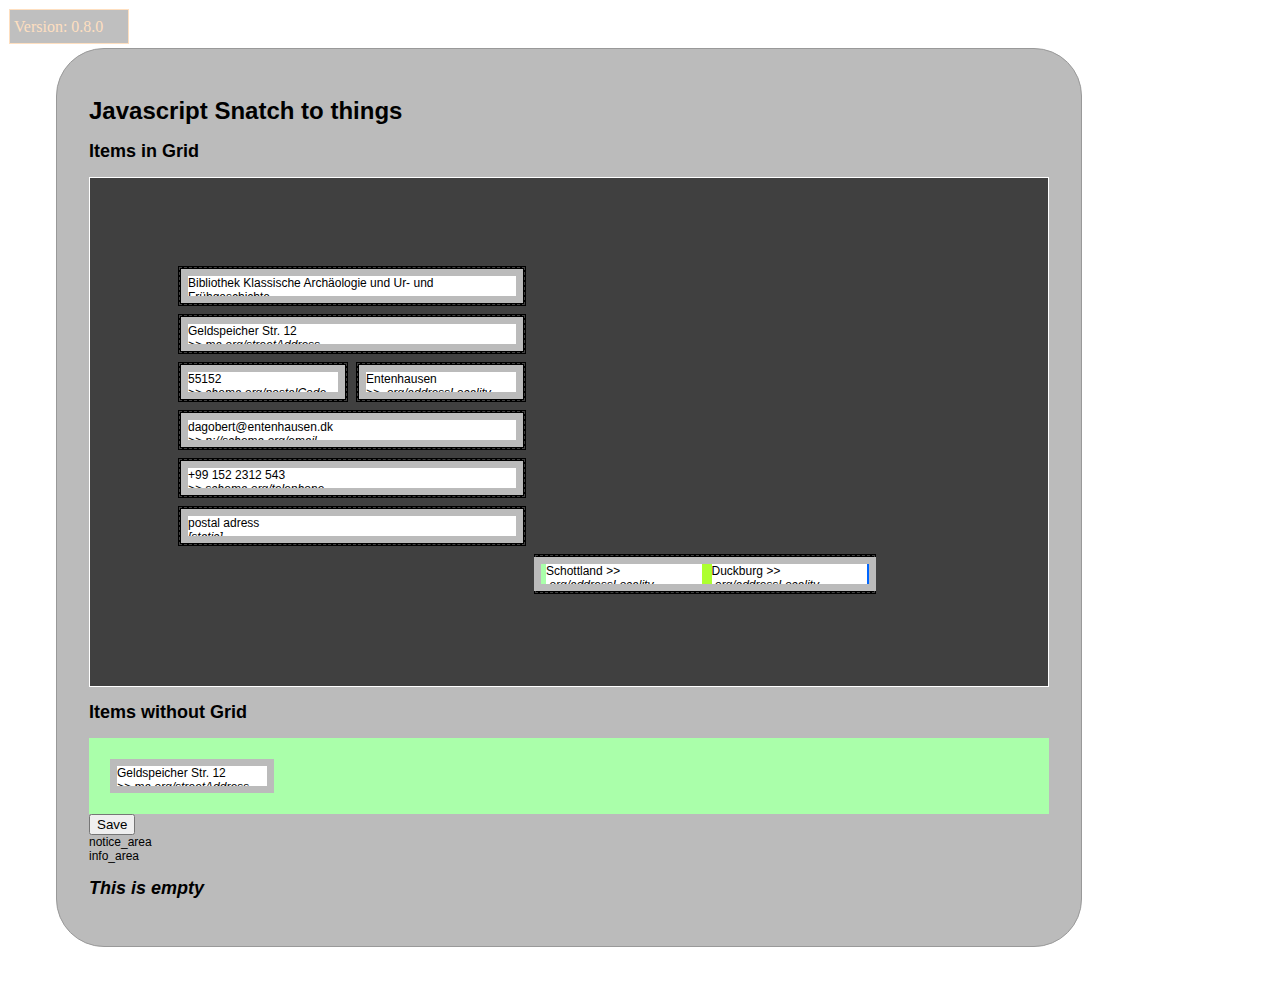
<file: index.html>
<html>
     <head>
         <title>Javascript things test</title>
         <script src="./boxed_things.js"></script>
         <link rel="stylesheet" href="./basic.css">
     </head>
     <body>
         <div class="main" id="tou_layouter">
             <h1>Javascript Snatch to things</h1>
             <h2>Items in Grid</h2>
             <div id="tou_assembly" class="tou_assembly">
                <form name="editCollectioNRearrange" action="/typo3/index.php?M=web_SparqlToucanSparqlbackend&amp;moduleToken=0ec75c53601a4720fcc585df1e698a2eb48f2f24&amp;tx_sparqltoucan_web_sparqltoucansparqlbackend%5Baction%5D=editCollectionRearrange&amp;tx_sparqltoucan_web_sparqltoucansparqlbackend%5Bcontroller%5D=Backend" method="post" id="tou_form">
                    <input type="hidden" name="tx_sparqltoucan_web_sparqltoucansparqlbackend[__referrer][@extension]" value="SparqlToucan">
                    <input type="hidden" name="tx_sparqltoucan_web_sparqltoucansparqlbackend[__referrer][@vendor]" value="Ubl">
                    <input type="hidden" name="tx_sparqltoucan_web_sparqltoucansparqlbackend[__referrer][@controller]" value="Backend">
                    <input type="hidden" name="tx_sparqltoucan_web_sparqltoucansparqlbackend[__referrer][@action]" value="editCollectionDynamicLayout">
                    <input type="hidden" name="tx_sparqltoucan_web_sparqltoucansparqlbackend[__referrer][arguments]" value="YTozOntzOjEwOiJjb2xsZWN0aW9uIjtzOjE6IjYiO3M6NjoiYWN0aW9uIjtzOjI3OiJlZGl0Q29sbGVjdGlvbkR5bmFtaWNMYXlvdXQiO3M6MTA6ImNvbnRyb2xsZXIiO3M6NzoiQmFja2VuZCI7fQ==6520fa55244e4e29c8a3d12d242682139642b113">
                    <input type="hidden" name="tx_sparqltoucan_web_sparqltoucansparqlbackend[__referrer][@request]" value="a:4:{s:10:&quot;@extension&quot;;s:12:&quot;SparqlToucan&quot;;s:11:&quot;@controller&quot;;s:7:&quot;Backend&quot;;s:7:&quot;@action&quot;;s:27:&quot;editCollectionDynamicLayout&quot;;s:7:&quot;@vendor&quot;;s:3:&quot;Ubl&quot;;}b2dae0416e7026cd4832d4cb2f7426e270cf776f">
                    <input type="hidden" name="tx_sparqltoucan_web_sparqltoucansparqlbackend[__trustedProperties]" value="a:1:{s:23:&quot;editCollectioNRearrange&quot;;a:7:{i:24;i:1;i:25;i:1;i:26;i:1;i:27;i:1;i:28;i:1;i:29;i:1;i:38;i:1;}}fc68c3b8666ba1a6805a4e6335870f0adbe9ed0c">
                    <div class="tou_spaceblock">
                        <div class="tou_bench" id="tou_bench">
                            <div style="grid-area: 1    /   1   /  2  / 3">Bibliothek Klassische Archäologie und Ur- und Frühgeschichte
                                <em>Bibo Label 1</em>
                                <input type="hidden" name="tx_sparqltoucan_web_sparqltoucansparqlbackend[editCollectioNRearrange][24]" value="1    /   1   /  2  / 3">
                            </div>
                            <div style="grid-area: 4    /   1   /  5  / 3">dagobert@entenhausen.dk
                                <em>&gt;&gt; p://schema.org/email</em>
                                <input type="hidden" name="tx_sparqltoucan_web_sparqltoucansparqlbackend[editCollectioNRearrange][25]" value="4    /   1   /  5  / 3">
                            </div>
                            <div style="grid-area: 5    /   1   /  6  / 3">+99 152 2312 543
                                <em>&gt;&gt; schema.org/telephone</em>
                                <input type="hidden" name="tx_sparqltoucan_web_sparqltoucansparqlbackend[editCollectioNRearrange][26]" value="5    /   1   /  6  / 3">
                            </div>
                            <div style="grid-area: 2    /   1   /  3  / 3">Geldspeicher Str. 12
                                <em>&gt;&gt; ma.org/streetAddress</em>
                                <input type="hidden" name="tx_sparqltoucan_web_sparqltoucansparqlbackend[editCollectioNRearrange][27]" value="2    /   1   /  3  / 3">
                            </div>
                            <div style="grid-area: 3    /   1   /  4  / 2">55152
                                <em>&gt;&gt; chema.org/postalCode</em>
            
                                <input type="hidden" name="tx_sparqltoucan_web_sparqltoucansparqlbackend[editCollectioNRearrange][28]" value="3    /   1   /  4  / 2">
                            </div>
                            <div style="grid-area: 3    /   2   /  4  / 3">Entenhausen
                                <em>&gt;&gt; .org/addressLocality</em>
                                <input type="hidden" name="tx_sparqltoucan_web_sparqltoucansparqlbackend[editCollectioNRearrange][29]" value="3    /   2   /  4  / 3">
                            </div>
                            <div style="grid-area: 6    /   1   /  7  / 3">postal adress
                                <em>[static]</em>
                                <input type="hidden" name="tx_sparqltoucan_web_sparqltoucansparqlbackend[editCollectioNRearrange][38]" value="6    /   1   /  7  / 3">
                            </div>

                            <div style="grid-area: 7 / 3 / 8 / 5;">
                                <div class="tou_create_subentry">
                                    Schottland
                                    <em>&gt;&gt; .org/addressLocality</em>
                                    <input type="hidden" name="tx_sparqltoucan_web_sparqltoucansparqlbackend[editCollectioNRearrange][29]" value="4 / 3 / 5 / 4">
                                </div>
                                <div class="tou_create_subentry">
                                    Duckburg
                                    <em>&gt;&gt; .org/addressLocality</em>
                                    <input type="hidden" name="tx_sparqltoucan_web_sparqltoucansparqlbackend[editCollectioNRearrange][29]" value="4 / 3 / 5 / 4">
                                </div>
                            </div>

                        </div>
                    </div>
            </div>
                

            <h2>Items without Grid</h2>
                <!--Area without grid interaction-->
                <div class="tx_sparqltoucan_layouter_free">
                    <div id="tou_warehouse" class="tou_warehouse">
                        <div class="tou_containment">Geldspeicher Str. 12
                            <em>&gt;&gt; ma.org/streetAddress</em>
                            <input type="hidden" name="tx_sparqltoucan_web_sparqltoucansparqlbackend[editCollectioNRearrange][27]" value="2    /   1   /  3  / 3">
                        </div>
                    </div>
                </div>
                <input type="submit" value="Save">
            </form>
<!--
             <div id="staging" class="staging_area">
                 

                 
                <div id="resting_place" class="resting">
                    <div class="dummyBlock">
                        <div class="target_grid" id="design_grid">
                            <div id="target_area_default" class="target_field" style="grid-area: 2 / 2 / 3 / 3;"></div>
                        </div>
                    </div>
                </div>
                
                
             </div>
         </div>-->
         <div id="notice_area">notice_area</div>
         <div id="info_area">info_area</div>
         <h2 id="position_thingy"><em>This is empty</em></h2>
         <!--<div style="background: red; position: absolute; left: 0; top:0; width:3px;height:3px;" id="roterPunkt"></div>-->
     </body>
 </html>
</file>
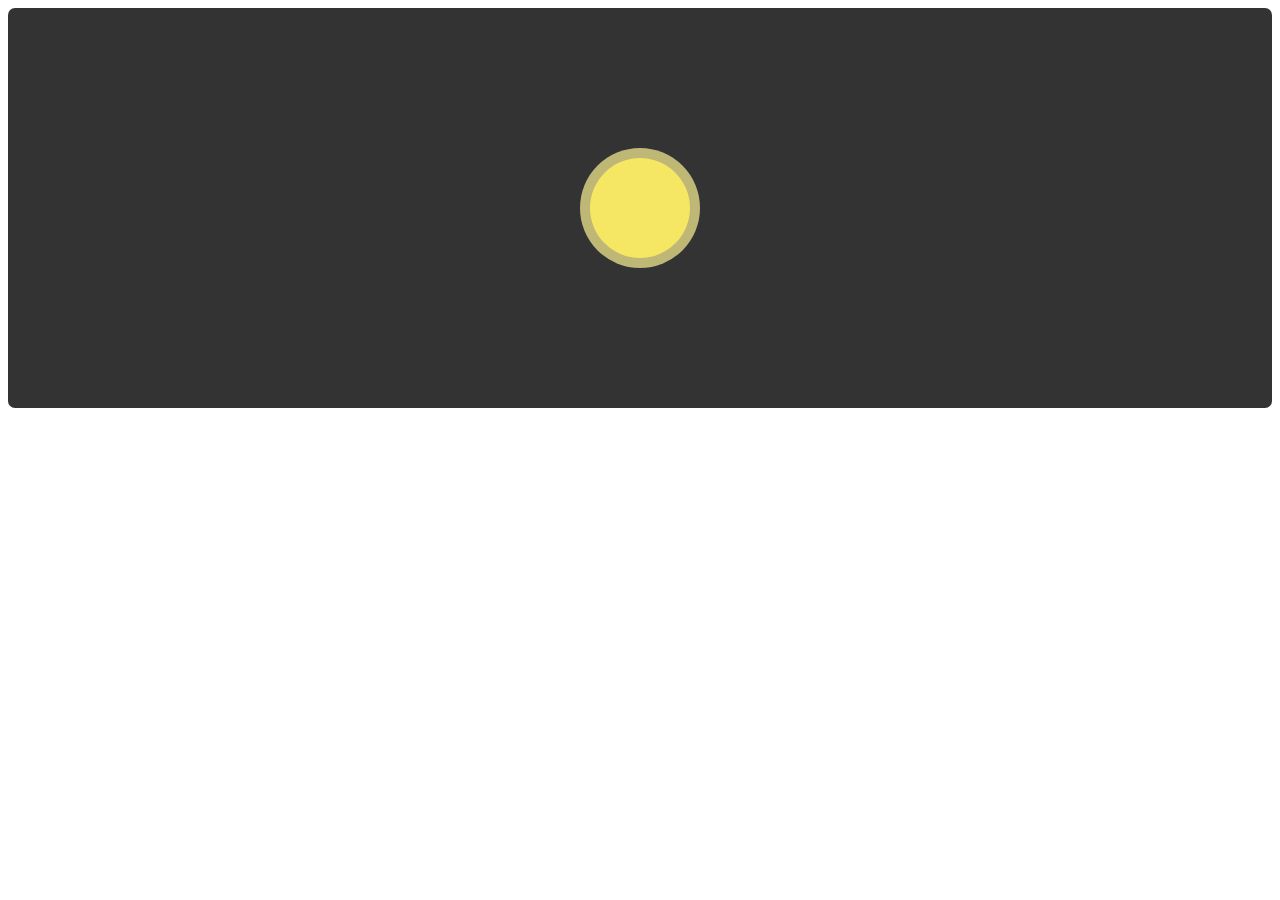
<file: example1.html>
<!DOCTYPE html>
<!--Source: https://www.kirupa.com/html5/drag.htm -->
<html>

<head>
  <meta name="viewport" 
        content="width=device-width, 
        initial-scale=1.0, 
        user-scalable=no" />
  <title>Drag/Drop/Bounce</title>
  <style>
    #container {
      width: 100%;
      height: 400px;
      background-color: #333;
      display: flex;
      align-items: center;
      justify-content: center;
      overflow: hidden;
      border-radius: 7px;
      touch-action: none;
    }
    #item {
      width: 100px;
      height: 100px;
      background-color: rgb(245, 230, 99);
      border: 10px solid rgba(136, 136, 136, .5);
      border-radius: 50%;
      touch-action: none;
      user-select: none;
    }
    #item:active {
      background-color: rgba(168, 218, 220, 1.00);
    }
    #item:hover {
      cursor: pointer;
      border-width: 20px;
    }
  </style>
</head>

<body>

  <div id="outerContainer">
    <div id="container">
      <div id="item">

      </div>
    </div>
  </div>

  <script>
    var dragItem = document.querySelector("#item");
    var container = document.querySelector("#container");

    var active = false;
    var currentX;
    var currentY;
    var initialX;
    var initialY;
    var xOffset = 0;
    var yOffset = 0;

    container.addEventListener("touchstart", dragStart, false);
    container.addEventListener("touchend", dragEnd, false);
    container.addEventListener("touchmove", drag, false);

    container.addEventListener("mousedown", dragStart, false);
    container.addEventListener("mouseup", dragEnd, false);
    container.addEventListener("mousemove", drag, false);

    function dragStart(e) {
      if (e.type === "touchstart") {
        initialX = e.touches[0].clientX - xOffset;
        initialY = e.touches[0].clientY - yOffset;
      } else {
        initialX = e.clientX - xOffset;
        initialY = e.clientY - yOffset;
      }

      if (e.target === dragItem) {
        active = true;
      }
    }

    function dragEnd(e) {
      initialX = currentX;
      initialY = currentY;

      active = false;
    }

    function drag(e) {
      if (active) {
      
        e.preventDefault();
      
        if (e.type === "touchmove") {
          currentX = e.touches[0].clientX - initialX;
          currentY = e.touches[0].clientY - initialY;
        } else {
          currentX = e.clientX - initialX;
          currentY = e.clientY - initialY;
        }

        xOffset = currentX;
        yOffset = currentY;

        setTranslate(currentX, currentY, dragItem);
      }
    }

    function setTranslate(xPos, yPos, el) {
      el.style.transform = "translate3d(" + xPos + "px, " + yPos + "px, 0)";
    }
  </script>
</body>

</html>
</file>
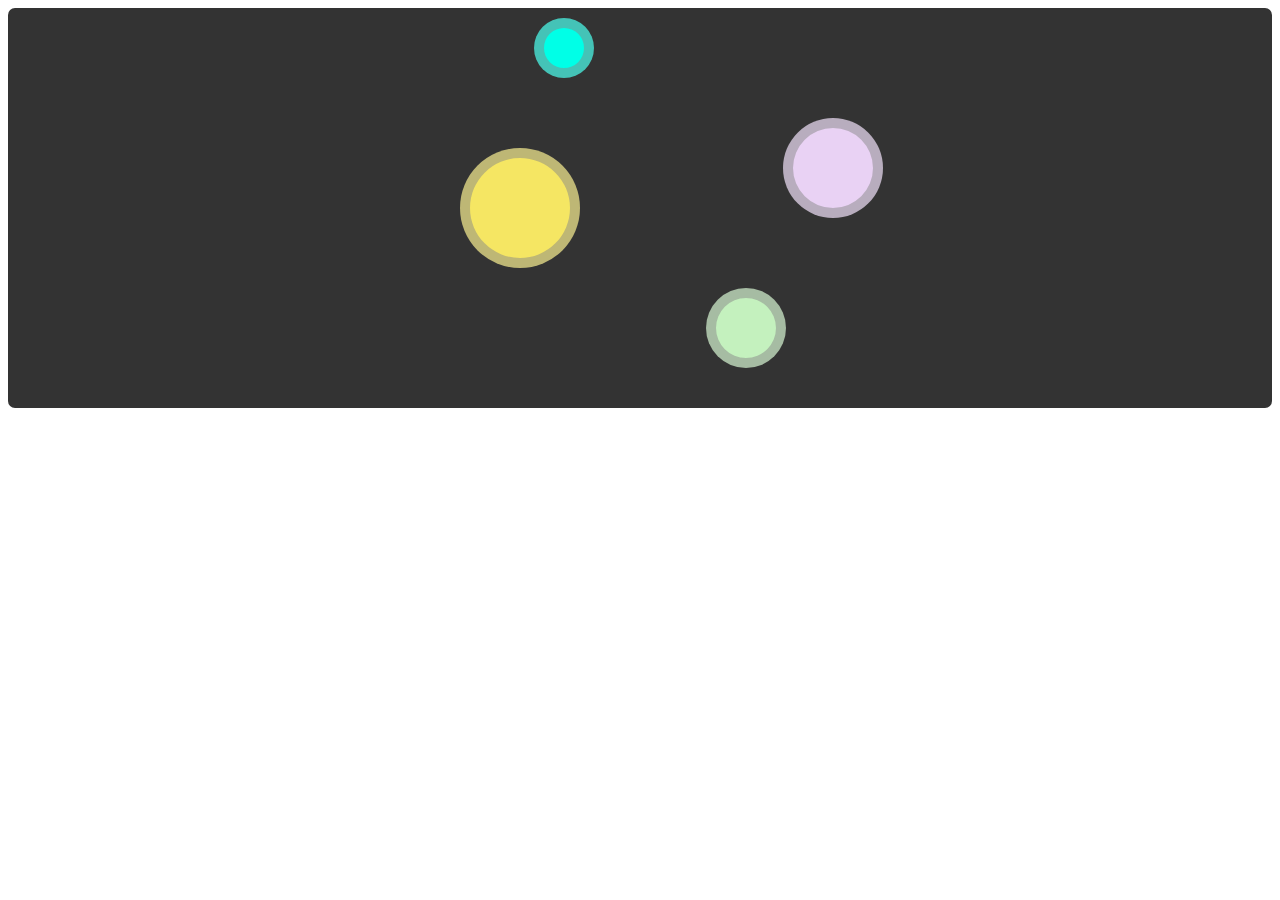
<file: example2.html>
<!DOCTYPE html>
<!--Source: https://www.kirupa.com/html5/drag.htm -->
<html>

<head>
  <meta name="viewport" content="width=device-width, initial-scale=1.0, user-scalable=no" />
  <title>Drag Multiple Elements</title>
  <style>
    #container {
      width: 100%;
      height: 400px;
      background-color: #333;
      display: flex;
      align-items: center;
      justify-content: center;
      overflow: hidden;
      border-radius: 7px;
      touch-action: none;
    }

    .item {
      border-radius: 50%;
      touch-action: none;
      user-select: none;
      position: relative;
    }

    .one {
      width: 100px;
      height: 100px;
      background-color: rgb(245, 230, 99);
      border: 10px solid rgba(136, 136, 136, .5);
      top: 0px;
      left: 0px;
    }

    .two {
      width: 60px;
      height: 60px;
      background-color: rgba(196, 241, 190, 1);
      border: 10px solid rgba(136, 136, 136, .5);
      top: 30%;
      left: 10%;
    }

    .three {
      width: 40px;
      height: 40px;
      background-color: rgb(0, 255, 231);
      border: 10px solid rgba(136, 136, 136, .5);
      top: -40%;
      left: -10%;
    }

    .four {
      width: 80px;
      height: 80px;
      background-color: rgb(233, 210, 244);
      border: 10px solid rgba(136, 136, 136, .5);
      top: -10%;
      left: 5%;
    }

    .item:active {
      opacity: .75;
    }

    .item:hover {
      cursor: pointer;
    }
  </style>
</head>

<body>

  <div id="outerContainer">
    <div id="container">
      <div class="item one">

      </div>
      <div class="item two">

      </div>
      <div class="item three">

      </div>
      <div class="item four">

      </div>
    </div>
  </div>

  <script>
    var container = document.querySelector("#container");
    var activeItem = null;

    var active = false;

    container.addEventListener("touchstart", dragStart, false);
    container.addEventListener("touchend", dragEnd, false);
    container.addEventListener("touchmove", drag, false);

    container.addEventListener("mousedown", dragStart, false);
    container.addEventListener("mouseup", dragEnd, false);
    container.addEventListener("mousemove", drag, false);

    function dragStart(e) {

      if (e.target !== e.currentTarget) {
        active = true;

        // this is the item we are interacting with
        activeItem = e.target;

        if (activeItem !== null) {
          if (!activeItem.xOffset) {
            activeItem.xOffset = 0;
          }

          if (!activeItem.yOffset) {
            activeItem.yOffset = 0;
          }

          if (e.type === "touchstart") {
            activeItem.initialX = e.touches[0].clientX - activeItem.xOffset;
            activeItem.initialY = e.touches[0].clientY - activeItem.yOffset;
          } else {
            console.log("doing something!");
            activeItem.initialX = e.clientX - activeItem.xOffset;
            activeItem.initialY = e.clientY - activeItem.yOffset;
          }
        }
      }
    }

    function dragEnd(e) {
      if (activeItem !== null) {
        activeItem.initialX = activeItem.currentX;
        activeItem.initialY = activeItem.currentY;
      }

      active = false;
      activeItem = null;
    }

    function drag(e) {
      if (active) {
        if (e.type === "touchmove") {
          e.preventDefault();

          activeItem.currentX = e.touches[0].clientX - activeItem.initialX;
          activeItem.currentY = e.touches[0].clientY - activeItem.initialY;
        } else {
          activeItem.currentX = e.clientX - activeItem.initialX;
          activeItem.currentY = e.clientY - activeItem.initialY;
        }

        activeItem.xOffset = activeItem.currentX;
        activeItem.yOffset = activeItem.currentY;

        setTranslate(activeItem.currentX, activeItem.currentY, activeItem);
      }
    }

    function setTranslate(xPos, yPos, el) {
      el.style.transform = "translate3d(" + xPos + "px, " + yPos + "px, 0)";
    }
  </script>
</body>

</html>
</file>
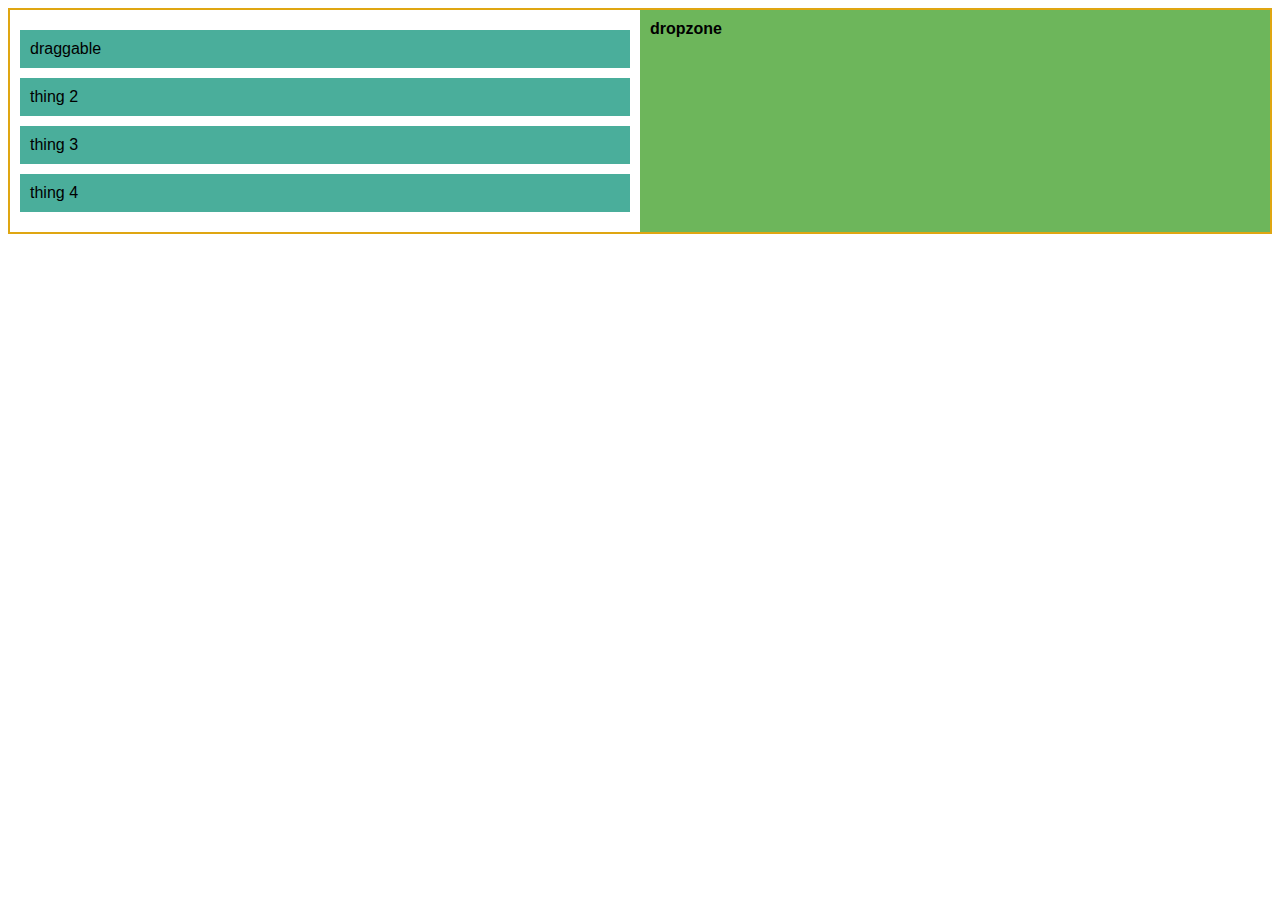
<file: example3.html>
<!DOCTYPE html>
<!-- Stolen from https://www.digitalocean.com/community/tutorials/js-drag-and-drop-vanilla-js -->
<html>
  <head>
    <title>My Drag-and-Drop Example</title>
    <style>
        .example-parent {
    border: 2px solid #DFA612;
    color: black;
    display: flex;
    font-family: sans-serif;
    font-weight: bold;
    }

    .example-origin {
    flex-basis: 100%;
    flex-grow: 1;
    padding: 10px;
    }

    .example-draggable {
    background-color: #4AAE9B;
    font-weight: normal;
    margin-bottom: 10px;
    margin-top: 10px;
    padding: 10px;
    }

    .example-dropzone {
    background-color: #6DB65B;
    flex-basis: 100%;
    flex-grow: 1;
    padding: 10px;
    }
    </style>
    <script>
        function onDragStart(event) {
            event
            .dataTransfer
            .setData('text/plain', event.target.id);

            event
            .currentTarget
            .style
            .backgroundColor = 'yellow';
        }
        function onDragOver(event) {
            event.preventDefault();
        }
        function onDrop(event) {
            const id = event
                .dataTransfer
                .getData('text');
            //Select our draggable element with the id we retrieved:
            const draggableElement = document.getElementById(id);
            //Select our dropzone element:
            const dropzone = event.target;
            //Append our draggable element to the dropzone:
            dropzone.appendChild(draggableElement);
            //Reset our dataTransfer object:
            event
            .dataTransfer
            .clearData();
        }
    </script>
  </head>
  <body>
    <div class="example-parent">
        <div class="example-origin">
          <div
            id="draggable-1"
            class="example-draggable"
            draggable="true"
            ondragstart="onDragStart(event);"
          >
            draggable
          </div>
          <div
        id="draggable-2"
        class="example-draggable"
        draggable="true"
        ondragstart="onDragStart(event);"
        >
        thing 2
        </div>
        <div
        id="draggable-3"
        class="example-draggable"
        draggable="true"
        ondragstart="onDragStart(event);"
        >
        thing 3
        </div>
        <div
        id="draggable-4"
        class="example-draggable"
        draggable="true"
        ondragstart="onDragStart(event);"
        >
        thing 4
        </div>
        </div>
      
        <div
          class="example-dropzone"
          ondragover="onDragOver(event);"
          ondrop="onDrop(event);"
        >
          dropzone
        </div>
      </div>
  </body>
</html>
</file>
<file: basic.css>
:root {
   --black: #000000;
   --white: #FFFFFF;
   --grey1: #BBBBBB;
   --grey2: #999999;
   --grey3: #808080;
   --grey4: #404040;
   --lightblue: #0066ff;
   --lightgreen: #AAFFAA;
   --highlight: #CC0000;
   --link: #4444BB;
   --link-active: #4400BB;
   --tou_content_width: 150px;
   --tou_content_height: 20px;
   --tou_content_border: 7px;
   --tou_targetfield_margin: 6px;
   --tou_targetfield_gap: 8px;
   --lighten-percentage: 20%;
 }

 body {
   font-family: Arial, Helvetica, sans-serif;
   font-size: 12px;
   color: var(--black);
 }

 a {
   color: var(--link);
 }
 a:hover {
   color: var(--link-active);
 }

 div.main {
   margin: auto;
   width: 960px;
   border: 1px solid var(--grey2);
   background: var(--grey1);
   margin: 3rem;
   padding: 2rem;
   border-radius: 3rem;
 }

 div.tou_layouter {
   padding: 3rem;
   display: grid;
 }

 div.tou_assembly {
   background: var(--grey4);
   color: var(--white);
   padding: 5rem 5rem 5rem 5rem;
   border: 1px solid var(--white);
 }

div.tou_bench {
   display: grid;
   grid-row-gap: var(--tou_targetfield_gap);
   grid-column-gap: var(--tou_targetfield_gap);
   margin: 0;
   padding: 0;
}

div.tou_spaceblock {
   margin: 0;
   padding: 0;
   display: inline-block;
}

 div.tou_warehouse {
    background: var(--lightgreen);
    padding: 1rem;
 }

 .tou_target_field {
    background: var(--black);
    outline: 1px dashed var(--grey4);
    outline-offset: -2px;
    min-height: calc(var(--tou_targetfield_margin) + var(--tou_content_height) + var(--tou_content_border) * 2);
    min-width: calc(var(--tou_targetfield_margin) + var(--tou_content_width) + var(--tou_content_border) * 2 );
    display: inline-grid;
 }

 .tou_target_field > * {
    position:relative;
    top: 50%;
    left: 50%;
    transform: translate(-50%, -50%);
 }

 .tou_containment {
    display: grid;
    grid-gap: 0;
    background: var(--white);
    width: calc(var(--tou_content_width) + var(--tou_content_border) * 2 );
    height: calc(var(--tou_content_height) + var(--tou_content_border) * 2 );
 }

 .placeholder {
    color: var(--grey4);
    background: var(--grey2);
 }

 .tou_content_box {
    display: inline-grid;
    grid-column-start: 2;
    grid-column-end: 2;
    grid-row-start: 2;
    grid-row-end: 2;
    user-select: none;
    padding: 0;
    margin: 0;
    width: var(--tou_content_width);
    height: var(--tou_content_height);
    cursor: grab;
    z-index: 10;
    overflow: hidden;
    color: var(--black);
 }

 .tou_warehouse .tou_containment {
    margin: 5px;
 }

.tou_corner_lt, .tou_corner_rt, .tou_corner_lb, .tou_corner_rb {
    /*outline: 1px solid green;
    outline-offset: -1px;*/
    background: var(--grey1);
    display: inline-grid;
    width: var(--tou_content_border);
    height: var(--tou_content_border);
    padding: 0;
    margin: 0;
}

.tou_containment .tou_corner_lt {
    grid-column-start: 1;
    grid-column-end: 1;
    grid-row-start: 1;
    grid-row-end: 1;
 }
 .tou_containment .tou_corner_rt {
    grid-column-start: 3;
    grid-column-end: 3;
    grid-row-start: 1;
    grid-row-end: 1;
 }

 .tou_containment .tou_corner_lb {
    grid-column-start: 1;
    grid-column-end: 1;
    grid-row-start: 3;
    grid-row-end: 3;
 }
 .tou_containment .tou_corner_rb {
    grid-column-start: 3;
    grid-column-end: 3;
    grid-row-start: 3;
    grid-row-end: 3;
 }

.tou_border_t, .tou_border_l, .tou_border_r, .tou_border_b {
    /*outline: 1px solid orangered;
    outline-offset: -1px;*/
    background: var(--grey1);
    display: inline-grid;
    margin: 0;
    padding: 0;
}

.tou_border_t, .tou_border_b {
    height: var(--tou_content_border);
    width: 100%;
}

.tou_border_l, .tou_border_r {
    height: 100%;
    width: var(--tou_content_border);
}

/*cursors for clearer intent*/
.tou_corner_lt{ cursor: nw-resize;}
.tou_corner_rt{ cursor: ne-resize;}
.tou_corner_lb{ cursor: sw-resize;}
.tou_corner_rb{ cursor: se-resize;}
.tou_border_t { cursor: n-resize; }
.tou_border_b { cursor: s-resize; }
.tou_border_l { cursor: w-resize; }
.tou_border_r { cursor: e-resize; }

.tou_containment .tou_border_t {
    grid-column-start: 2;
    grid-column-end: 2;
    grid-row-start: 1;
    grid-row-end: 1;
}

.tou_containment .tou_border_l {
    grid-column-start: 1;
    grid-column-end: 1;
    grid-row-start: 2;
    grid-row-end: 2;
}

.tou_containment .tou_border_r {
    grid-column-start: 3;
    grid-column-end: 3;
    grid-row-start: 2;
    grid-row-end: 2;
}

.tou_containment .tou_border_b {
    grid-column-start: 2;
    grid-column-end: 2;
    grid-row-start: 3;
    grid-row-end: 3;
}

.tou_content_parallel_middle {
   width: 10px;
   background: greenyellow;
}

.tou_content_parellel_container {
   display: flex;
}

.tou_content_parallel_right {
   width: 5px;
   background: var(--lightblue);
}

.tou_content_parallel_left {
   width: 5px;
   background: var(--lightgreen);
}

.tou_content_left { background: var(--lightgreen);}
.tou_content_left:hover { background: calc( var(--lightgreen) + var(--lighten-percentage)) }

.tou_content_right { background: var(--lightblue);}
.tou_content_right:hover { background: calc( var(--lightblue) + var(--lighten-percentage)) }

.tou_content_hidden {
   display: none;
}
</file>
